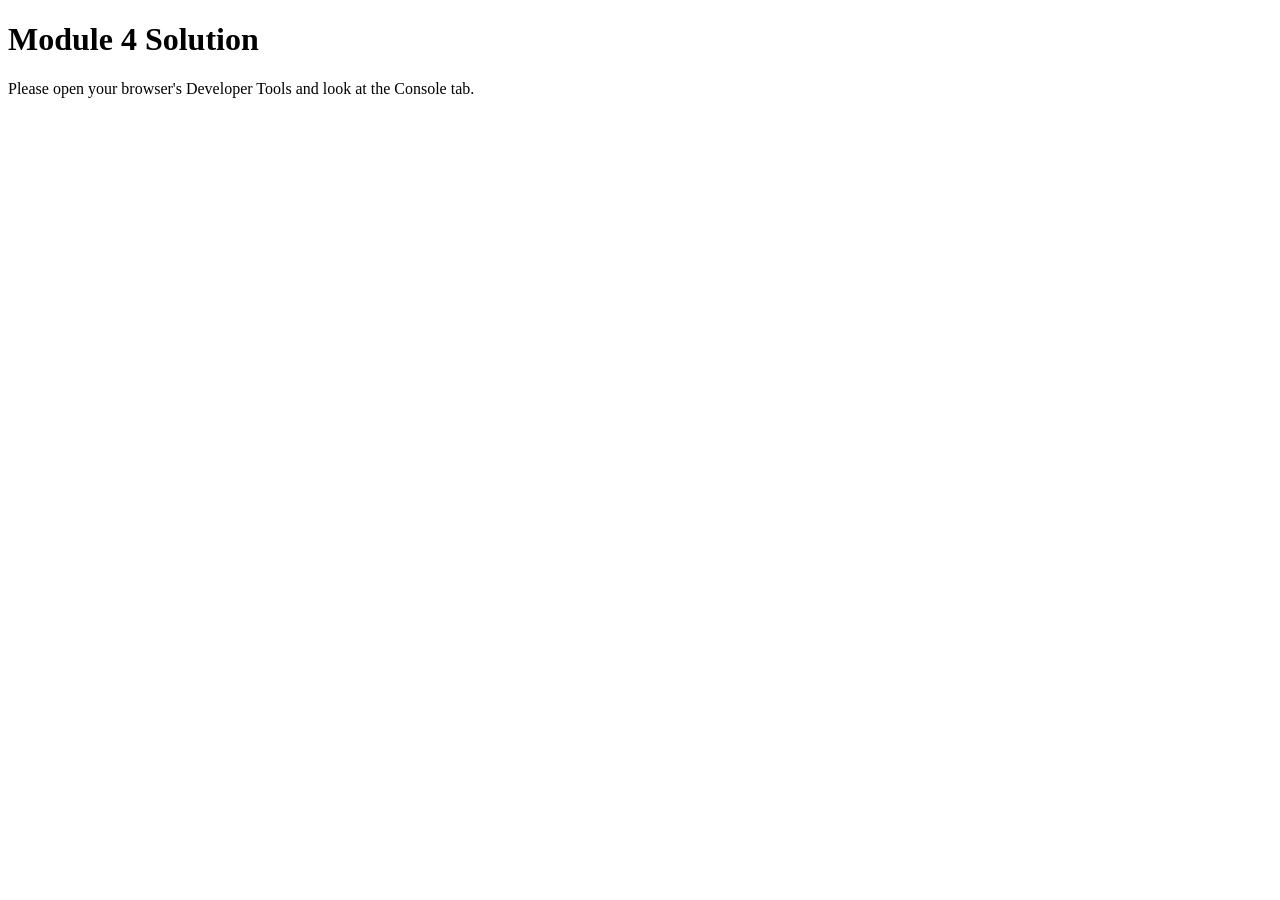
<file: module4-solution/index.html>
<!DOCTYPE html>
<html>
<head>
  <meta charset="utf-8">
  <title>Module 4 Solution</title>
  <script src="SpeakHello.js"></script>
  <script src="SpeakGoodBye.js"></script>
  <script src="script.js"></script>
</head>
<body>
  <h1>Module 4 Solution</h1>
  <p>Please open your browser's Developer Tools and look at the Console tab.</p>
</body>
</html>
</file>
